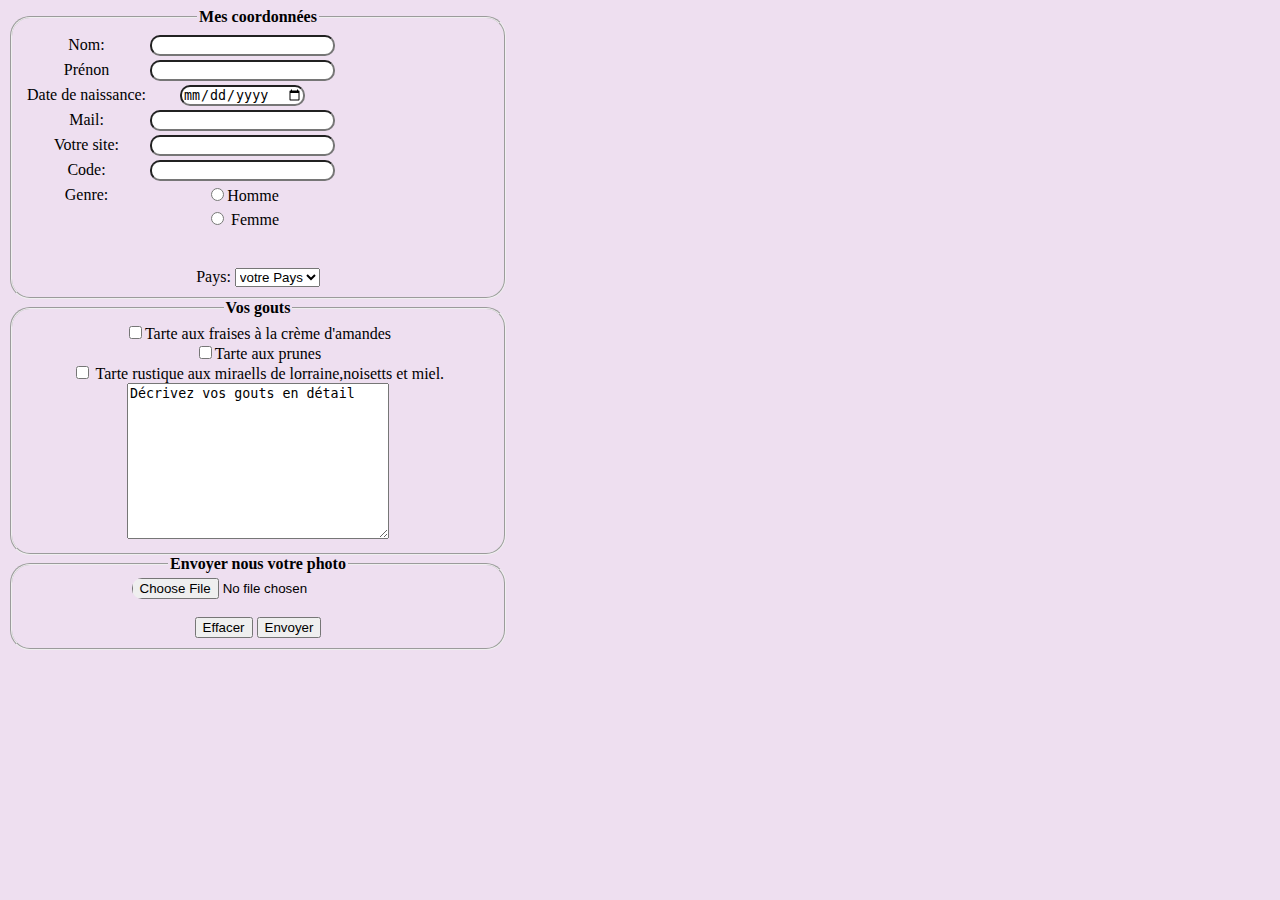
<file: index.html>
<!DOCTYPE html>
<html lang="en"><head>
<meta http-equiv="content-type" content="text/html; charset=UTF-8">
    <meta charset="UTF-8">
    <meta http-equiv="X-UA-Compatible" content="IE=edge">
    <meta name="viewport" content="width=device-width, initial-scale=1.0">
    <title>Document</title>
    <link rel="stylesheet" href="Document_fichiers/style.css">
</head>

<body>
    <form>
        <fieldset>
            <legend><b>Mes coordonnées</b></legend>
            <table class="table1">
                <tbody><tr>
                    <td>Nom: </td>
                    <td><input type="text"></td>
                </tr>
                <tr>
                    <td>Prénon</td>
                    <td><input type="text"></td>
                </tr>
                <tr>
                    <td>Date de naissance:</td>
                    <td><input type="date" name="" id=""></td>
                </tr>
                <tr>
                    <td>Mail:</td>
                    <td><input type="email" name="" id=""></td>
                </tr>
                <tr>
                    <td>Votre site: </td>
                    <td><input type="text"></td>
                </tr>
                <tr>
                    <td>Code:</td>
                    <td><input type="number"></td>
                </tr>
                <tr>
                    <td>Genre:</td>
                    <td><input type="radio" name="1" id="">Homme</td>
                </tr>
                <tr>
                    <td></td>
                    <td><input type="radio" name="1" id=""> Femme</td>
                </tr>
            </tbody></table>
            <br>
            <br>

            Pays: <select name="" id="">
                <option value="" selected="selected">votre Pays</option>
            </select>
        </fieldset>
        <fieldset>
            <legend><b>Vos gouts</b></legend>
            <input type="checkbox">Tarte aux fraises à la crème d'amandes<br>
            <input type="checkbox" name="" id="">Tarte aux prunes<br>
            <input type="checkbox" name="" id=""> Tarte rustique aux miraells de lorraine,noisetts et miel. <br>
            <textarea name="" id="" cols="30" rows="10">Décrivez vos gouts en détail</textarea> <br>
        </fieldset>
        <fieldset>
            <legend><b>Envoyer nous votre photo</b></legend>
            <input type="file" name="" id=""> <br>
            <br>
            <button>Effacer</button>
            <button>Envoyer</button>
        </fieldset>
    </form>


</body></html>
</file>
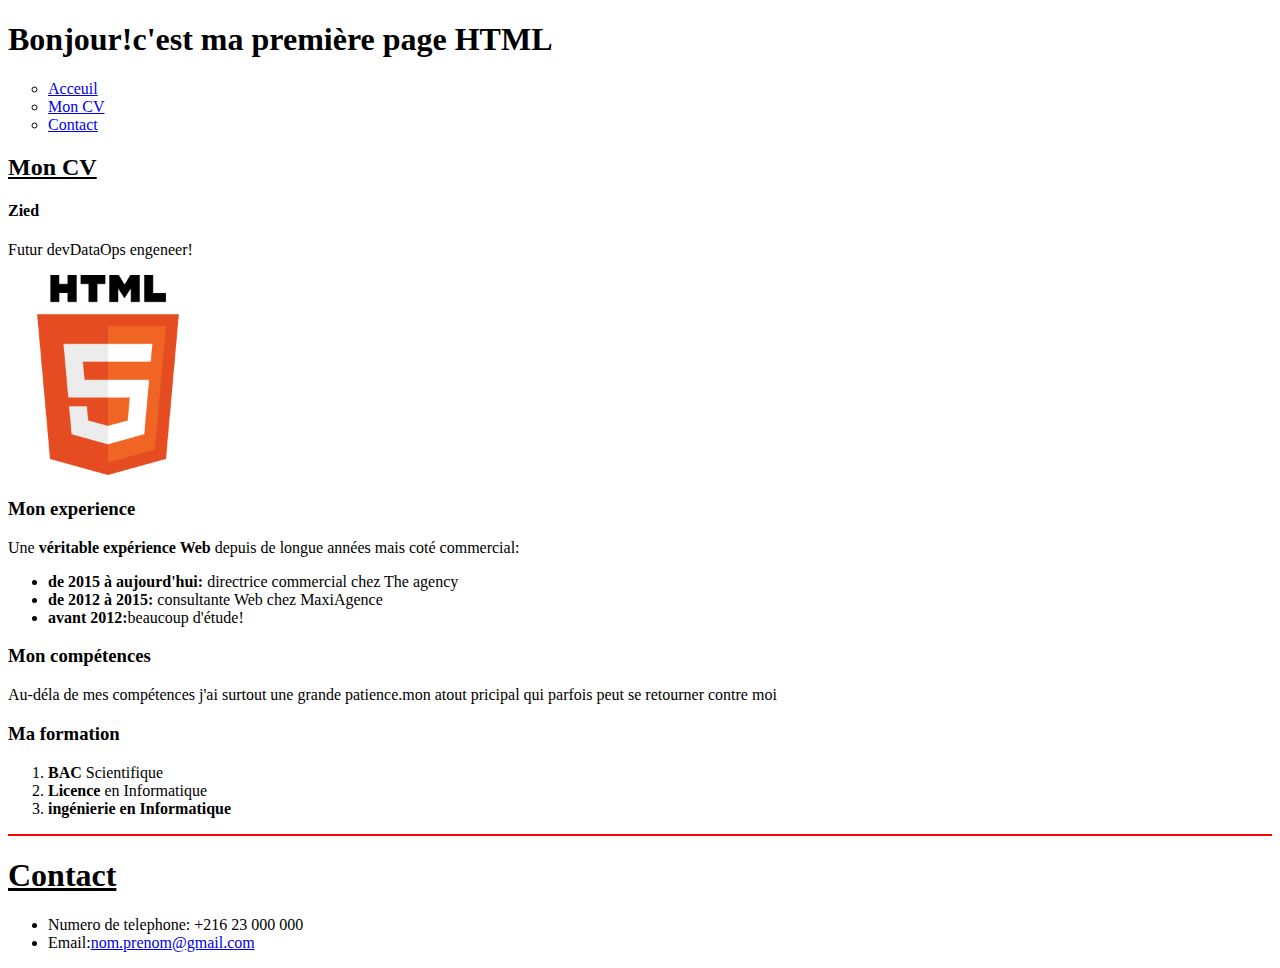
<file: app.html>
<!DOCTYPE html>
<html lang="en">
<head>
    <meta charset="UTF-8">
    <meta http-equiv="X-UA-Compatible" content="IE=edge">
    <meta name="viewport" content="width=device-width, initial-scale=1.0">
    <title>Exercice1</title>
</head>
<body>
    <h1>Bonjour!c'est ma première page HTML</h1>
    <ul type="circle">
        <li> <a href="#">Acceuil</a></li>
        <li> <a href="#"">Mon CV </a> </li>
        <li><a href="#contact">Contact</a></li>
    </ul>
    <h2> <u> Mon CV</u></h2>
    <h4>Zied</h4>
    <p>Futur devDataOps engeneer!</p>
    <img src="123.png" width="200">
    <h3>Mon experience</h3>
    <p>Une <strong>véritable expérience Web </strong> depuis de longue années mais coté commercial:</p>
    <ul>
        <li> <strong>de 2015 à aujourd'hui:</strong> directrice commercial chez The agency</li>
        <li><strong>de 2012 à 2015:</strong> consultante Web chez MaxiAgence</li>
        <li><strong>avant 2012:</strong>beaucoup d'étude!</li>
    </ul>
    <h3>Mon compétences</h3>
    <p> Au-déla de mes compétences j'ai surtout une grande patience.mon atout pricipal qui parfois peut se retourner contre moi</p>
    <h3>Ma formation</h3>
    <ol>
        <li> <strong>BAC</strong> Scientifique</li>
        <li><strong>Licence </strong>en Informatique</li>
        <li><strong>ingénierie en Informatique</strong></li>
    </ol>
    <hr color="red">
    <h1 id="contact"><u>Contact</u></h1>
    <ul>
        <li>Numero de telephone: +216 23 000 000</li>
        <li>Email:<a href="#">nom.prenom@gmail.com</a></li>
    </ul>
</body>
</html>
</file>
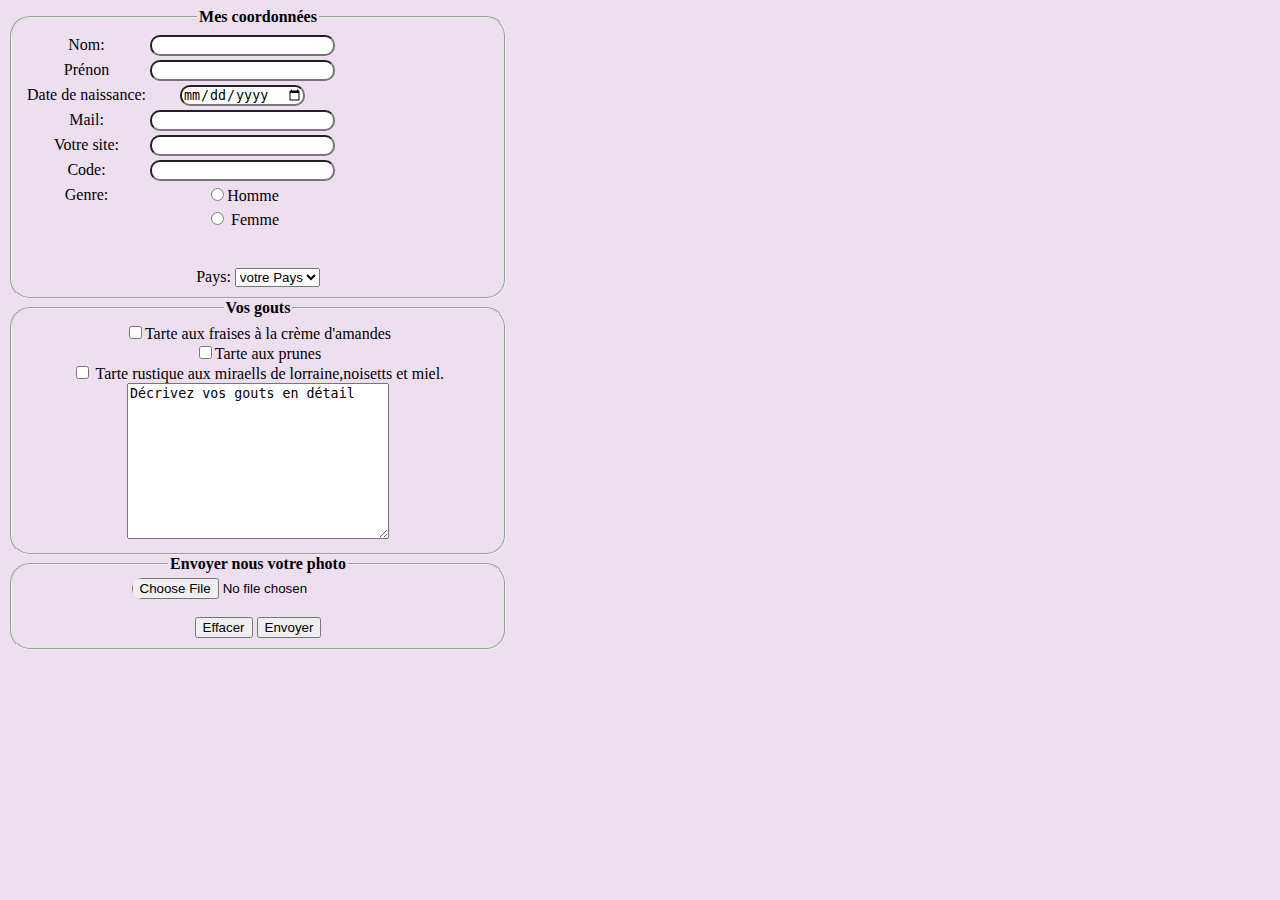
<file: Formulaire.html>
<!DOCTYPE html>
<html lang="en">

<head>
    <meta charset="UTF-8">
    <meta http-equiv="X-UA-Compatible" content="IE=edge">
    <meta name="viewport" content="width=device-width, initial-scale=1.0">
    <title>Document</title>
    <link rel="stylesheet" href="style.css">
</head>

<body>
    <form>
        <fieldset>
            <legend ><b>Mes coordonnées</b></legend>
            <table class="table1">
                <tr>
                    <td>Nom: </td>
                    <td><input type="text"></td>
                </tr>
                <tr>
                    <td>Prénon</td>
                    <td><input type="text"></td>
                </tr>
                <tr>
                    <td>Date de naissance:</td>
                    <td><input type="date" name="" id=""></td>
                </tr>
                <tr>
                    <td>Mail:</td>
                    <td><input type="email" name="" id=""></td>
                </tr>
                <tr>
                    <td>Votre site: </td>
                    <td><input type="text"></td>
                </tr>
                <tr>
                    <td>Code:</td>
                    <td><input type="number"></td>
                </tr>
                <tr>
                    <td>Genre:</td>
                    <td><input type="radio" name="1" id="">Homme</td>
                </tr>
                <tr>
                    <td></td>
                    <td><input type="radio" name="1" id=""> Femme</td>
                </tr>
            </table>
            <br>
            <br>

            Pays: <select name="" id="">
                <option value="">votre Pays</option>
            </select>
        </fieldset>
        <fieldset>
            <legend><b>Vos gouts</b></legend>
            <input type="checkbox">Tarte aux fraises à la crème d'amandes<br>
            <input type="checkbox" name="" id="">Tarte aux prunes<br>
            <input type="checkbox" name="" id=""> Tarte rustique aux miraells de lorraine,noisetts et miel. <br>
            <textarea name="" id="" cols="30" rows="10">Décrivez vos gouts en détail</textarea> <br>
        </fieldset>
        <fieldset>
            <legend><b>Envoyer nous votre photo</b></legend>
            <input type="file" name="" id=""> <br>
            <br>
            <button>Effacer</button>
            <button>Envoyer</button>
        </fieldset>
    </form>
</body>

</html>
</file>
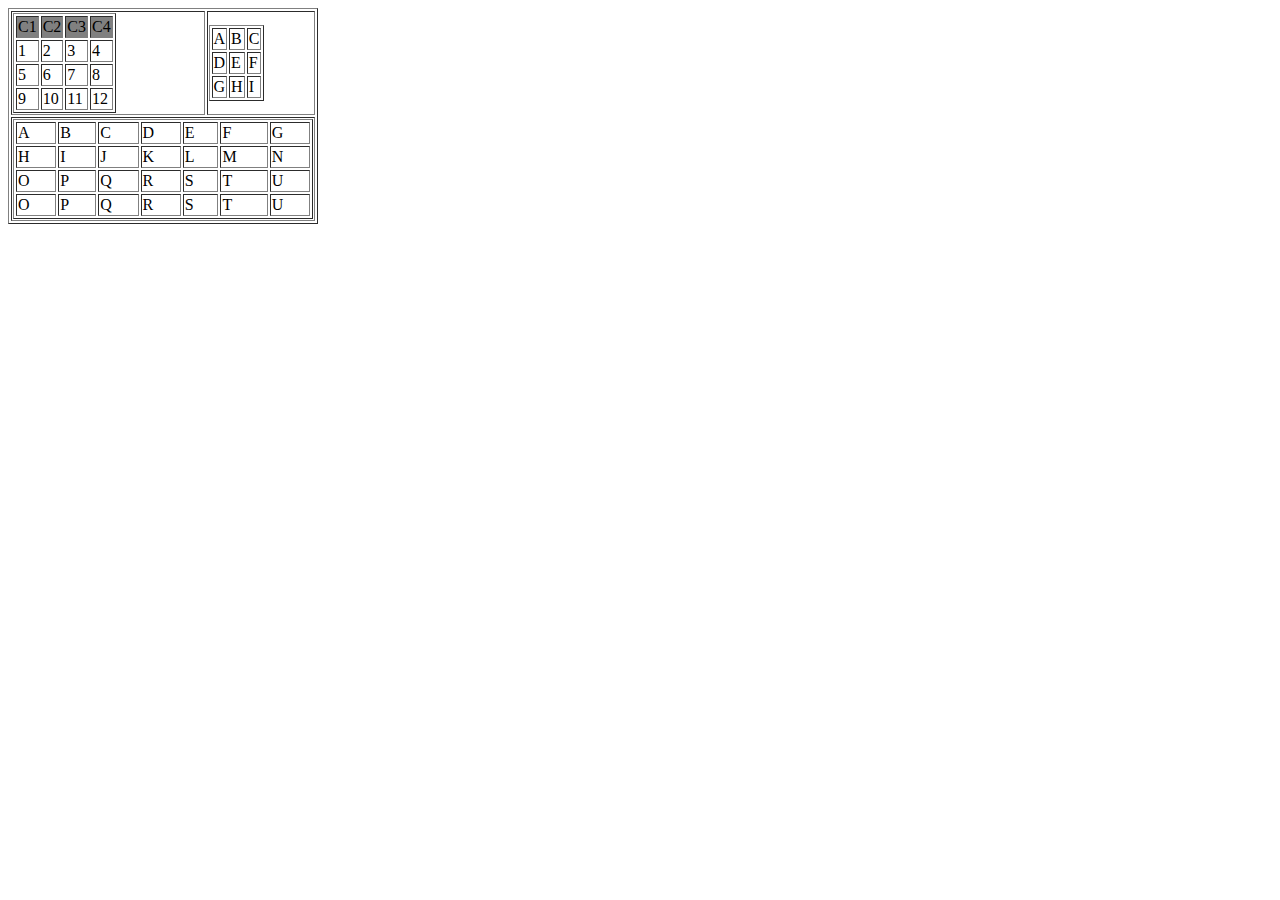
<file: Tableau.html>
<!DOCTYPE html>
<html lang="en">

<head>
    <meta charset="UTF-8">
    <meta http-equiv="X-UA-Compatible" content="IE=edge">
    <meta name="viewport" content="width=device-width, initial-scale=1.0">
    <title>Document</title>
</head>

<body>
    <table border="1" width="300">
        <tr>
            <td>
                <table border="1">
                    <tr bgcolor="grey">
                        <td>C1</td>
                        <td>C2</td>
                        <td>C3</td>
                        <td>C4</td>
                    </tr>
                    <tr>
                        <td>1</td>
                        <td>2</td>
                        <td>3</td>
                        <td>4</td>
                    </tr>
                    <tr>
                        <td>5</td>
                        <td>6</td>
                        <td>7</td>
                        <td>8</td>
                    </tr>
                    <tr>
                        <td>9</td>
                        <td>10</td>
                        <td>11</td>
                        <td>12</td>
                    </tr>
                </table>
            </td>
            <td>
                <table border="1">
                    <tr>
                        <td>A</td>
                        <td>B</td>
                        <td>C</td>
                    </tr>
                    <tr>
                        <td>D</td>
                        <td>E</td>
                        <td>F</td>
                    </tr>
                    <tr>
                        <td>G</td>
                        <td>H</td>
                        <td>I</td>
                    </tr>
                </table>
            </td>
        </tr>

        <tr>
            <td colspan="2"><table border="1" width="300">            <tr>
                <td>A</td>
                <td>B</td>
                <td>C</td>
                <td>D</td>
                <td>E</td>
                <td>F</td>
                <td>G</td>
            </tr>
            <tr>
                <td>H</td>
                <td>I</td>
                <td>J</td>
                <td>K</td>
                <td>L</td>
                <td>M</td>
                <td>N</td>
            </tr>
            <tr>
                <td>O</td>
                <td>P</td>
                <td>Q</td>
                <td>R</td>
                <td>S</td>
                <td>T</td>
                <td>U</td>
            </tr>
            <tr>
                <td>O</td>
                <td>P</td>
                <td>Q</td>
                <td>R</td>
                <td>S</td>
                <td>T</td>
                <td>U</td>
            </tr></table></td>
        </tr>
    </table>
</body>

</html>
</file>
<file: Document_fichiers/style.css>
body{
    background-color: rgb(238, 223, 240);
    align-items: center;
}
form fieldset{
    border-radius: 20px;
}
form{
    text-align: center;
    width: 500px;
}

legend{
    font-family: 'Times New Roman', Times, serif;
}
.table1 td{
    font-family:Georgia, 'Times New Roman', Times, serif;
}
input{
    border-radius: 10px;
}
</file>
<file: style.css>
body{
    background-color: rgb(238, 223, 240);
    align-items: center;
}
form fieldset{
    border-radius: 20px;
}
form{
    text-align: center;
    width: 500px;
}

legend{
    font-family: 'Times New Roman', Times, serif;
}
.table1 td{
    font-family:Georgia, 'Times New Roman', Times, serif;
}
input{
    border-radius: 10px;
}
</file>
